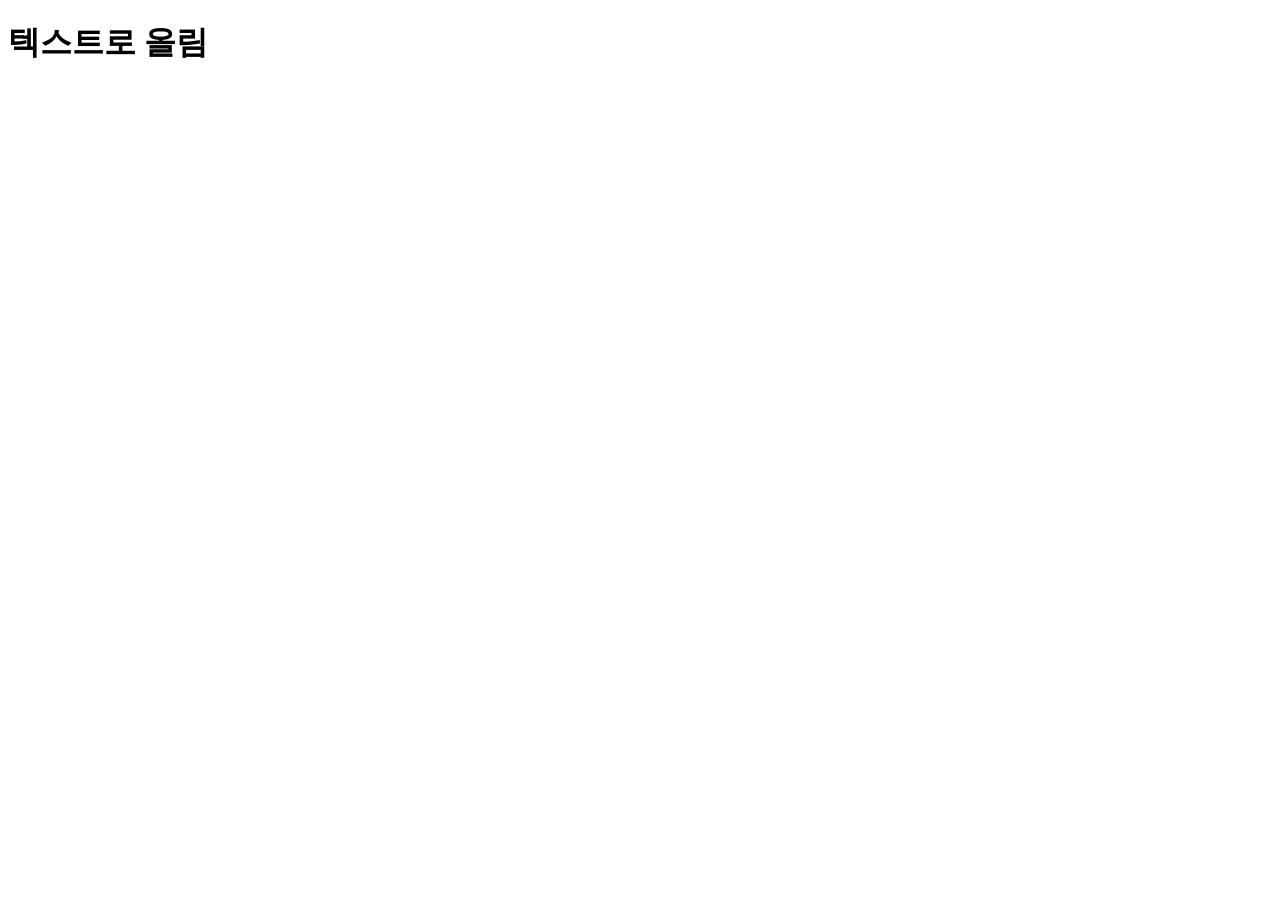
<file: t3/index.html>
<!DOCTYPE html>
<html lang="en">
<head>
  <meta charset="UTF-8">
  <meta name="viewport" content="width=device-width, initial-scale=1.0">
  <title>Document</title>
</head>
<body>
  <h1>텍스트로 올림</h1>
</body>
</html>
</file>
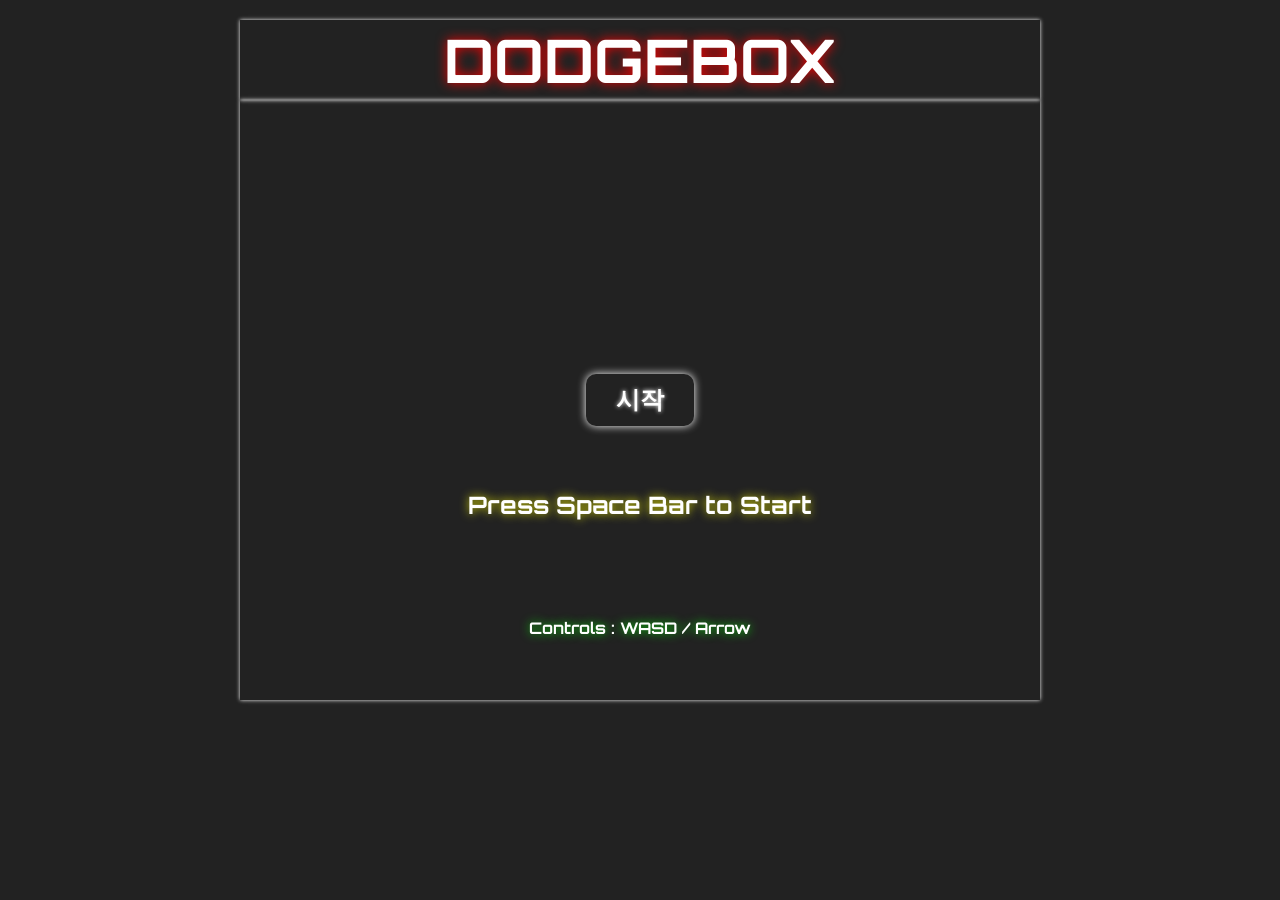
<file: t1/GGW-June-1001/dodgebox_game.html>
<!DOCTYPE html>
<html lang="en">
  <head>
    <meta charset="UTF-8" />
    <meta name="viewport" content="width=device-width, initial-scale=1" />
    <title>Dodgebox</title>

    <link rel="preconnect" href="https://fonts.googleapis.com" />
    <link rel="preconnect" href="https://fonts.gstatic.com" crossorigin />
    <link
      href="https://fonts.googleapis.com/css2?family=Orbitron:wght@400..900&display=swap"
      rel="stylesheet"
    />
    <link rel="stylesheet" href="dodgebox.CSS" />
  </head>
  <body>
    <div id="title">DODGEBOX</div>
    <div id="game_container">
      <video id="background_video" autoplay loop muted playsinline>
        <source src="galaxy_loop_pixabay.mp4" type="video/mp4" />
      </video>
      <button id="start_button">시작</button>
      <div id="comment_start">
        Press Space Bar to Start<br /><br /><br /><br />
        <span class="controls">Controls : WASD / Arrow</span>
      </div>
      <div id="center_overlay">
        <div id="final_score"></div>
        <button id="restart_button">시작 화면으로</button>
      </div>
      <div id="comment_restart">Press Space Bar to Restart</div>
    </div>
    <div id="score_display"></div>
    <script src="dodgebox.js"></script>
  </body>
</html>
</file>
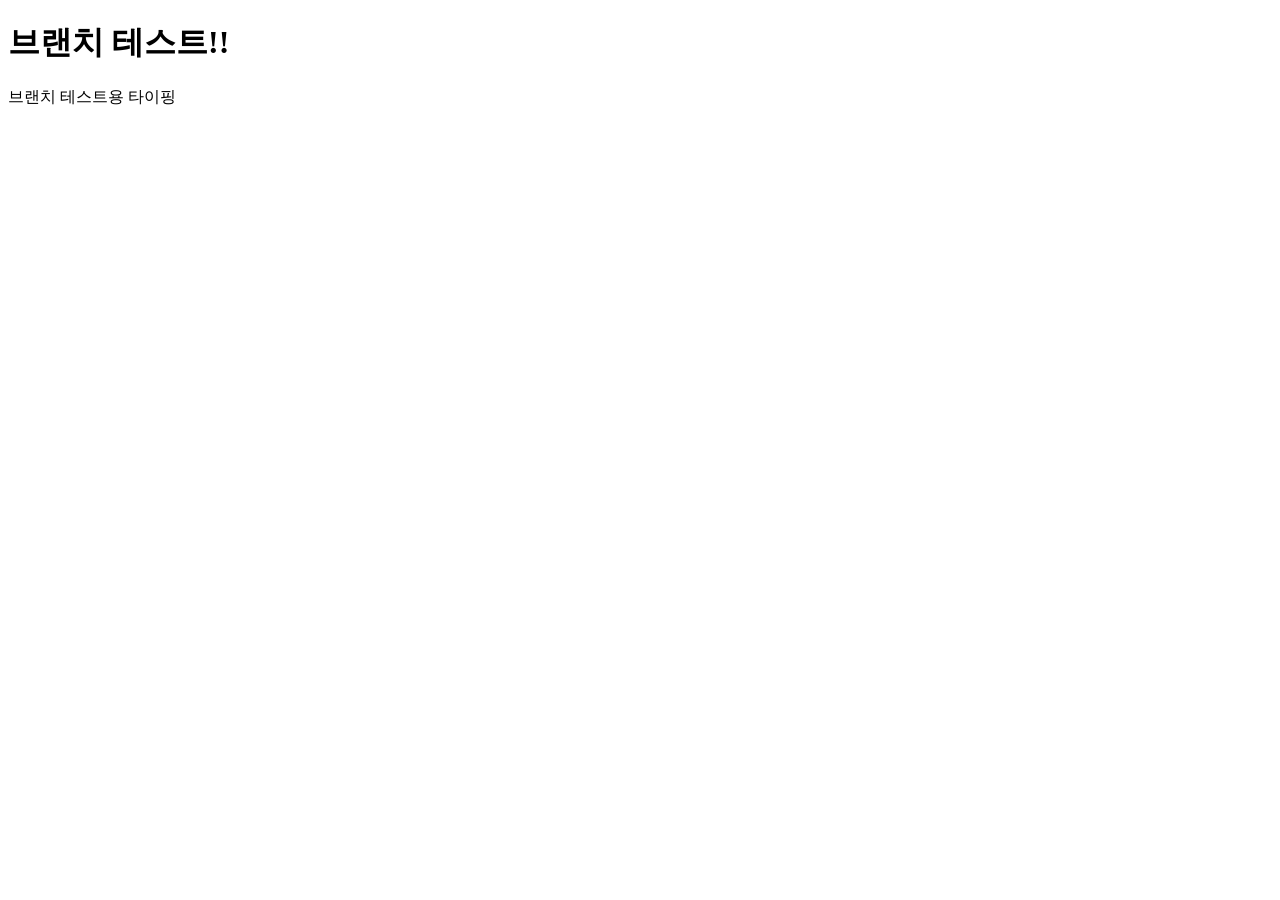
<file: t1/SMH-thsaudgh8/branch.html>
<!DOCTYPE html>
<html lang="en">
<head>
    <meta charset="UTF-8">
    <meta name="viewport" content="width=device-width, initial-scale=1.0">
    <title>Document</title>
</head>
<body>
    <h1>브랜치 테스트!!</h1>
    <p>브랜치 테스트용 타이핑</p>
</body>
</html>
</file>
<file: t1/GGW-June-1001/dodgebox.CSS>
* {
  gap: 0;
  margin: 0;
  box-sizing: border-box;
}

body {
  display: flex;
  flex-direction: column;
  align-items: center;
  background-color: #222;
  color: white;
  font-family: "Orbitron";
  font-weight: bold;
  text-align: center;
  margin: 20px;
}

#title {
  align-content: center;
  width: 800px;
  height: 80px;
  box-shadow: 0 0 4px white;
  font-size: 60px;
  font-weight: bold;
  text-shadow: 0 0 12px rgb(255, 0, 0);
}

#game_container {
  position: relative;
  box-shadow: 0 0 4px white;
  width: 800px;
  height: 600px;
  overflow: hidden;
}

#background_video {
  display: none;
  position: absolute;
  top: 0;
  left: 50%;
  height: 100%;
  width: auto;
  transform: translateX(-50%);
  pointer-events: none;
  z-index: 0;
  opacity: 0.3;
}

canvas {
  position: absolute;
  background: transparent;
  display: block;
}

#start_button {
  position: absolute;
  left: 50%;
  top: 50%;
  transform: translate(-50%, -50%);
  padding: 10px 30px;
  font-size: 24px;
  font-weight: bold;
  background-color: #0000;
  color: white;
  border: none;
  border-radius: 10px;
  box-shadow: 0 0 8px white;
  text-shadow: 0 0 4px white;
  cursor: pointer;
  z-index: 10;
}

#center_overlay {
  position: absolute;
  top: 50%;
  left: 50%;
  transform: translate(-50%, -50%);
  text-align: center;
  display: none;
  z-index: 10;
}

#final_score {
  font-size: 32px;
  font-weight: bold;
  letter-spacing: 1px;
  margin-bottom: 15px;
  text-shadow: 0 0 8px rgba(0, 255, 255, 0.8);
}

#restart_button {
  padding: 10px 30px;
  font-size: 24px;
  font-weight: bold;
  background-color: #0000;
  color: white;
  border: none;
  border-radius: 10px;
  box-shadow: 0 0 8px white;
  text-shadow: 0 0 4px white;
  cursor: pointer;
}

#score_display {
  margin-top: 10px;
  font-size: 22px;
  letter-spacing: 1px;
  font-weight: bold;
  text-shadow: 0 0 8px rgba(0, 255, 255, 0.8);
}

#comment_start {
  position: absolute;
  top: 65%;
  left: 50%;
  transform: translateX(-50%);
  font-size: 24px;
  font-weight: bold;
  text-shadow: 0 0 10px rgba(255, 255, 0, 0.8);
}

#comment_start .controls {
  font-size: 16px;
  text-shadow: 0 0 10px rgba(0, 255, 0, 0.8);
}

#comment_restart {
  position: absolute;
  top: 65%;
  left: 50%;
  transform: translateX(-50%);
  font-size: 24px;
  font-weight: bold;
  text-shadow: 0 0 10px rgba(255, 0, 0, 0.8);
}
</file>
